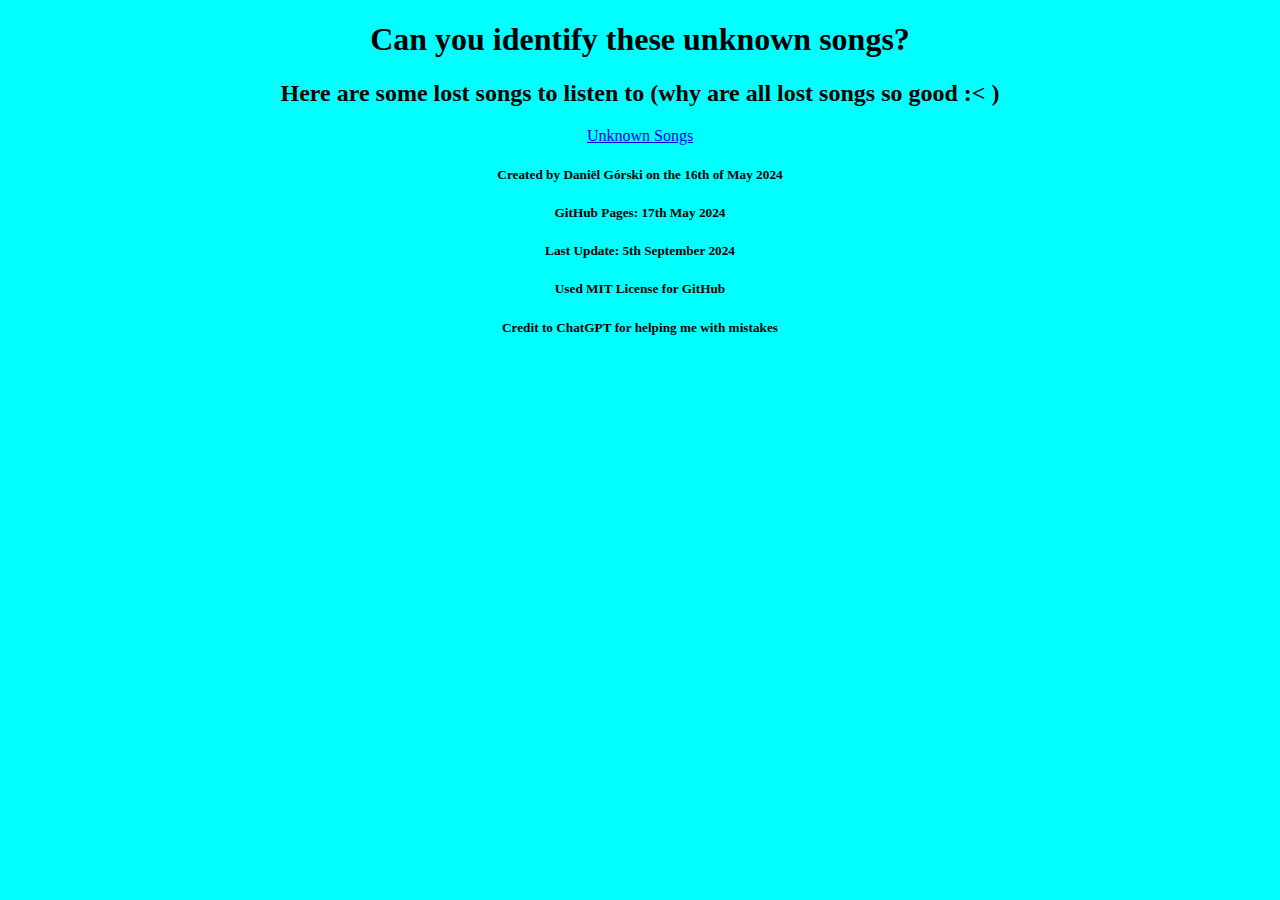
<file: index.html>
<!DOCTYPE html>
<html lang='en'>
  <meta charset='utf-8'>
  <meta name="viewport" content="width=device-width, initial-scale=1.0">
  <link href='styles.css 'rel='stylesheet'>
<head>
  <title>Main Page</title>
</head>
<body>
  <main>
    <h1>Can you identify these unknown songs?</h1>
    <h2>Here are some lost songs to listen to (why are all lost songs so good :< )</h2>
    <p><a href='Songs.html'>Unknown Songs</a></p>
  </main>
  <h5>Created by Daniël Górski on the 16th of May 2024</h5>
  <h5>GitHub Pages: 17th May 2024</h5>
  <h5>Last Update: 5th September 2024</h5>
  <h5>Used MIT License for GitHub</h5>
  <h5>Credit to ChatGPT for helping me with mistakes</h5>
</body>
</html>
</file>
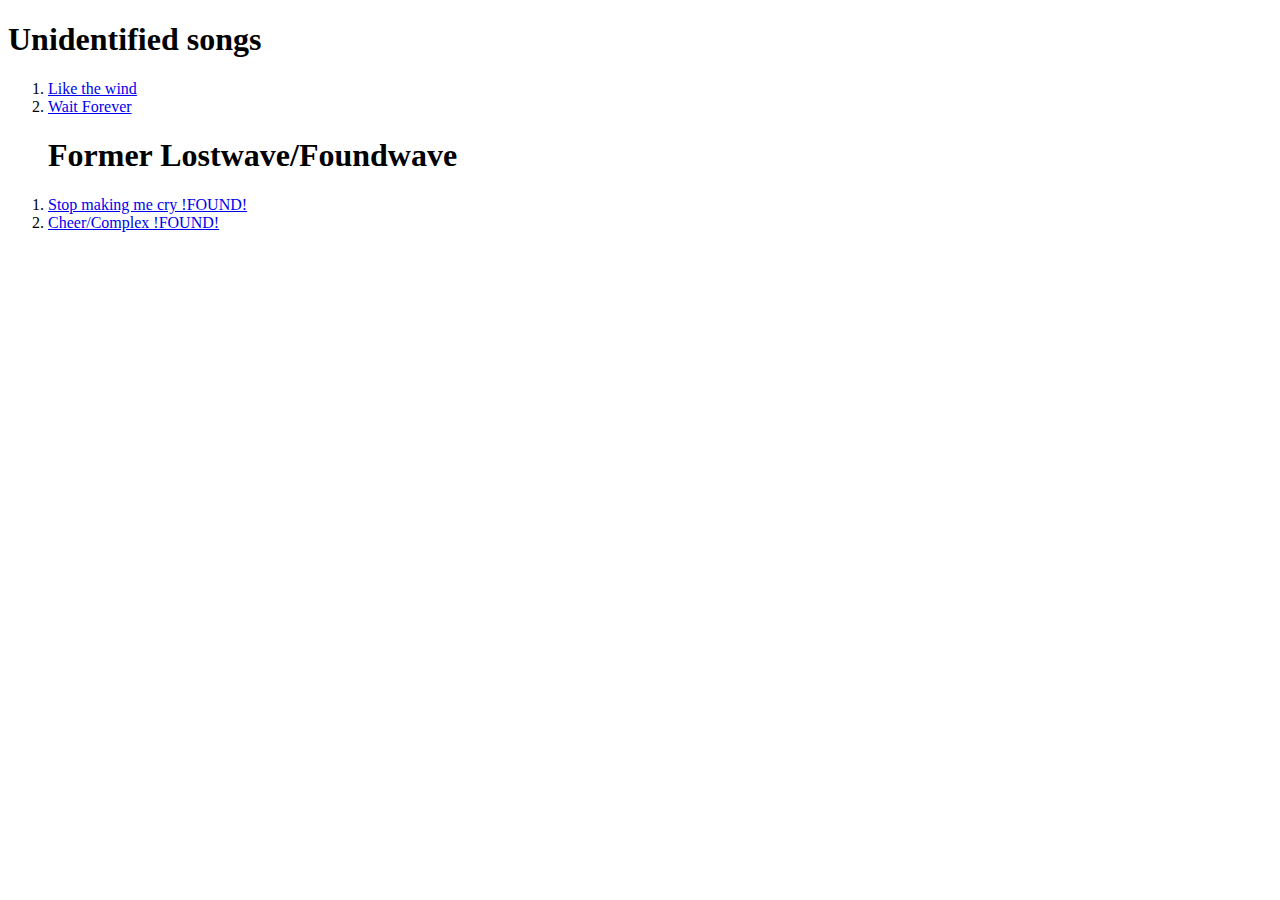
<file: Songs.html>
<!DOCTYPE html>
<html lang='en'>
  <title>
    Unknown Songs
  </title>
  <h1>Unidentified songs</h1>
  <ol>
  <li><a href='LikeTheWind.html'>Like the wind</a></li>
  <li><a href='WaitForever.html'>Wait Forever</a></li>
    </ol>
  <ol><h1>Former Lostwave/Foundwave</h1>
  <li><a href='StopMakingMeCry.html'>Stop making me cry !FOUND!</a></li>
  <li><a href='Complex.html'>Cheer/Complex !FOUND!</a></li>
</ol>
</html>
</file>
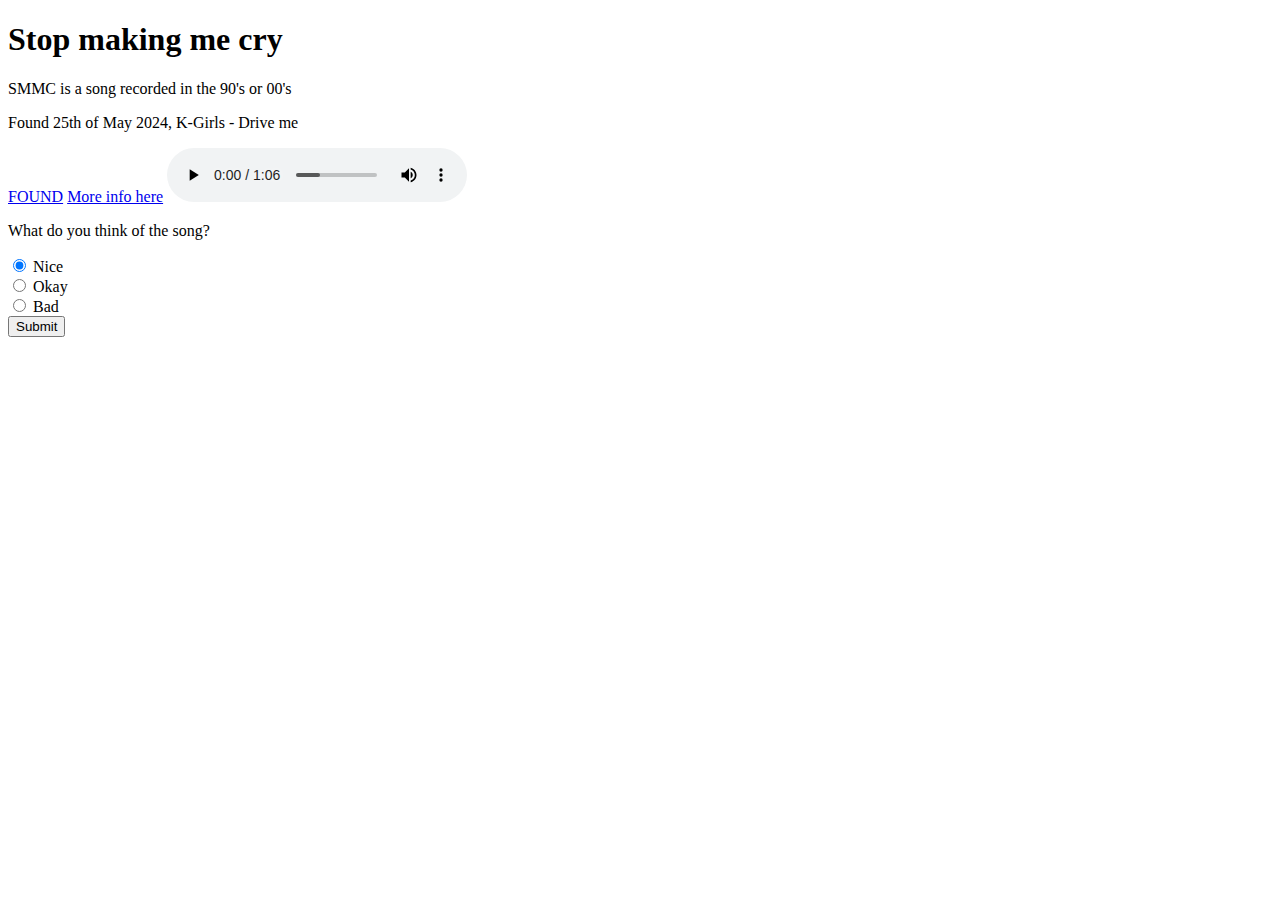
<file: StopMakingMeCry.html>
<!DOCTYPE html>
<html lang='en'>
  <head>
  <title>
    Stop making me cry
  </title>
  </head>
  <body>
  <h1>Stop making me cry</h1>
  <p>SMMC is a song recorded in the 90's or 00's</p>
  <p>Found 25th of May 2024, K-Girls - Drive me</p>
  <a href='https://youtu.be/1iRNxRquK_g?si=6t44DP8zkqigynMu'>FOUND</a>
  <a href='https://lostwaves-finest.fandom.com/wiki/Stop_Making_Me_Cry'>More info here</a>
  <audio controls>
  <source src='SMMC.mp3' type='audio/mpeg'>
Your browser does not support the audio element.
  </audio>

<form action='Thankyou.html' method='post'>
    <p>What do you think of the song?</p>
    
    <input type='radio' id='nice' name='opinion' value='nice' checked required>
    <label for='nice'>Nice</label><br>
        
    <input type='radio' id='okay' name='opinion' value='okay'>
    <label for='okay'>Okay</label><br>
        
    <input type='radio' id='bad' name='opinion' value='bad'>
    <label for='bad'>Bad</label><br>
      
    <input type='submit' value='Submit'>
</form>
  </body>
</html>
</file>
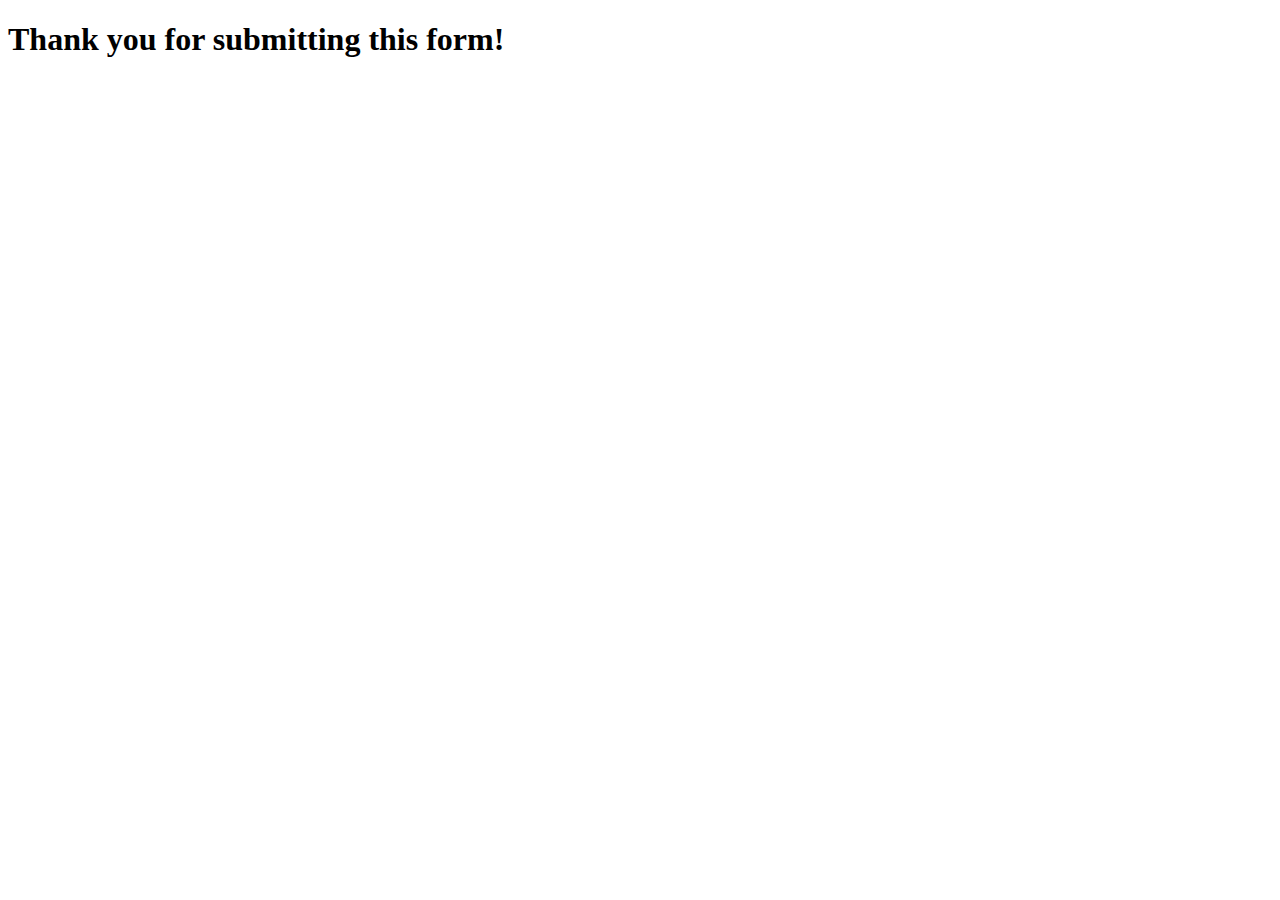
<file: Thankyou.html>
<!DOCTYPE html>
<html lang='en'>
<head>
    <meta charset='utf-8'>
    <meta name='viewport' content='width=device-width, initial-scale=1.0'>
  </head>
<body>
    <h1>Thank you for submitting this form!</h1>
  </body>
</html>
</file>
<file: styles.css>
body {
 text-align: center;
}

html {
 font-family: Verdana;
}

html {
    background-color: #00FFFF;
}
</file>
